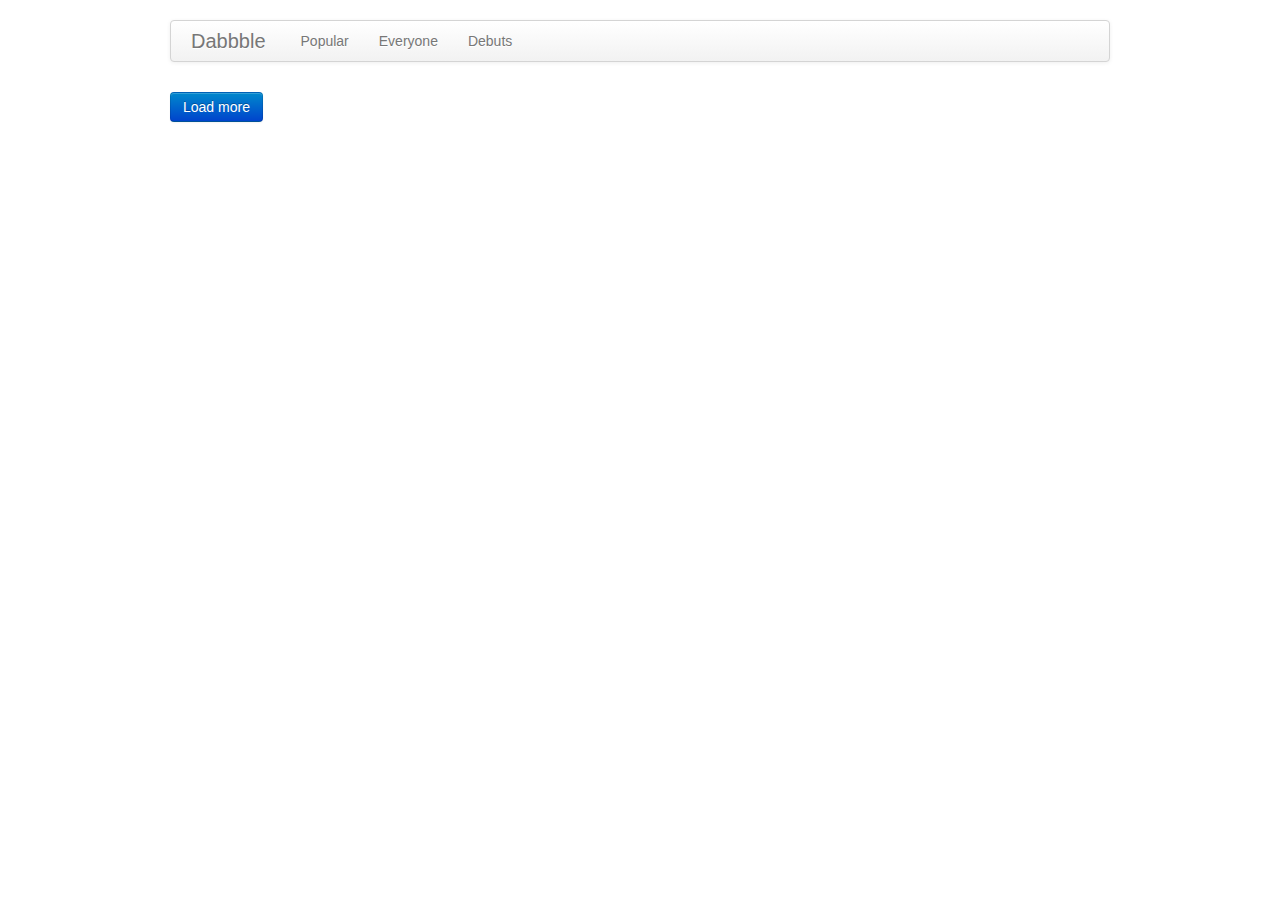
<file: index.html>
<!doctype html>
<html lang="en" ng-app="dabbble">
<head>
	<meta charset="utf-8">
	<title>Dabbble</title>
	<link rel="stylesheet" href="lib/bootstrap/css/bootstrap.css"/>
	<link rel="stylesheet" href="css/app.css"/>
</head>
<body>
	<div class="container">
		<div class="navbar">
			<div class="navbar-inner">
				<a class="brand" href="/index.html">Dabbble</a>
				<ul class="nav">
					<li><a href="#/popular">Popular</a></li>
					<li><a href="#/everyone">Everyone</a></li>
					<li><a href="#/debuts">Debuts</a></li>
				</ul>
			</div>
		</div>
		<div ng-view > </div>
	</div>
	<script src="lib/angular/angular.js"></script>
	<script src="js/app.js"></script>
	<script src="js/services.js"></script>
	<script src="js/controllers.js"></script>
	<script src="js/filters.js"></script>
	<script src="js/directives.js"></script>
</body>
</html>
</file>
<file: css/app.css>
.navbar {
	margin-top: 20px;
}

.shot .title {
	display: block;
	overflow: hidden;
	white-space: nowrap;
	text-overflow: ellipsis;
}

.stats {
  background: #CCC;
  opacity: 0.5;
  text-align: center;
  padding: 4px 0;
}

.stats .stat {
  padding: 5px;
}

.shot_image {
  width: 100%;
}

.shot_header {
  margin-bottom: 20px;
}

.shot_header h1 {
  font-size: 24px;
  line-height: 1;
  margin-top: 5px;
}

.shot_header img {
  height: 60px;
}
</file>
